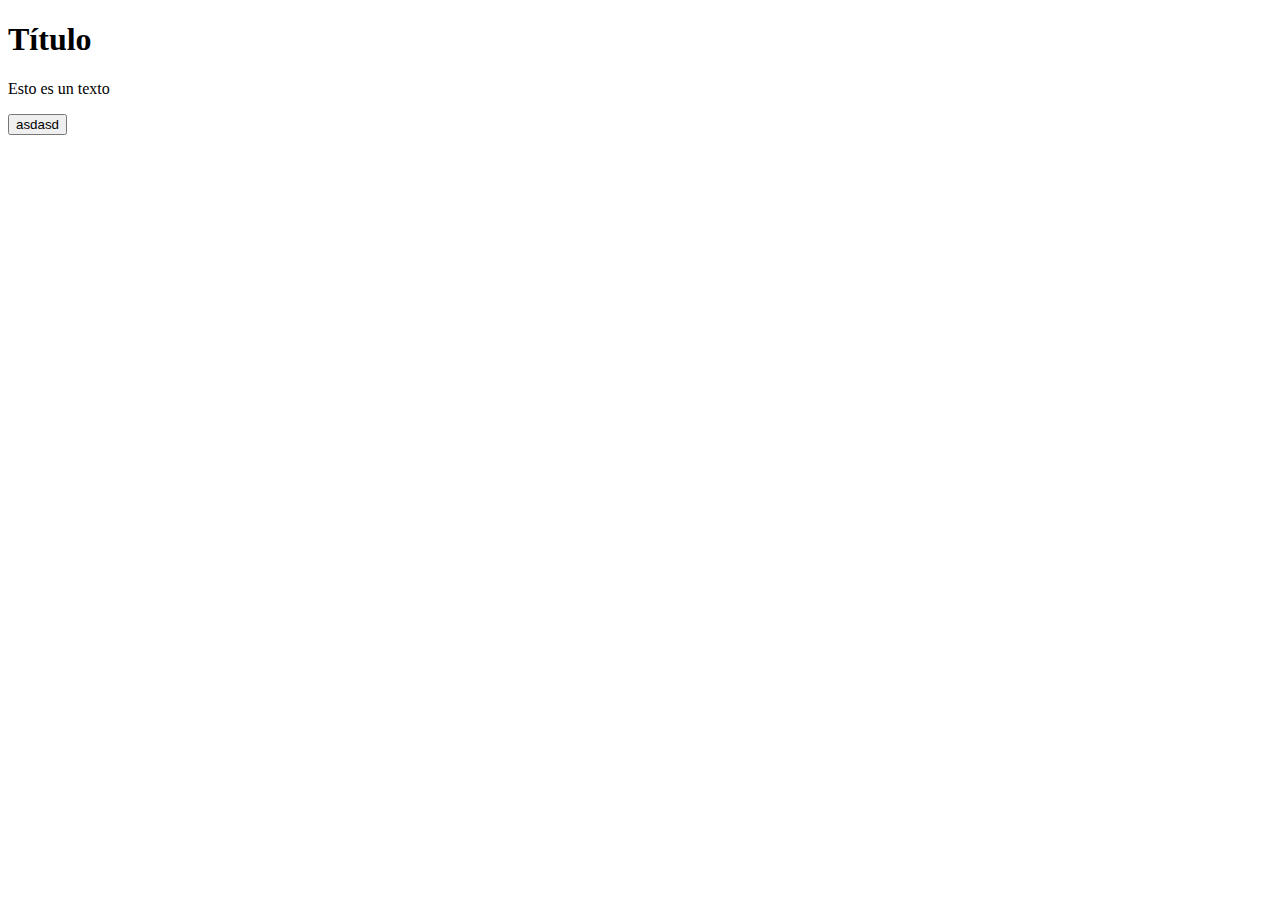
<file: EjemploJS/index.html>
<!DOCTYPE html>
<html lang="en">
<head>
   <meta charset="UTF-8">
   <title>Document</title>
</head>

<body onload="myfuntion()">
   <h1>Título</h1>
   <p>Esto es un texto</p>
   <script >//myfuntion();</script>
   <input type="button" onclick="myotrafunction()" value="asdasd">
</body>

<script src="js/script.js"></script>
</file>
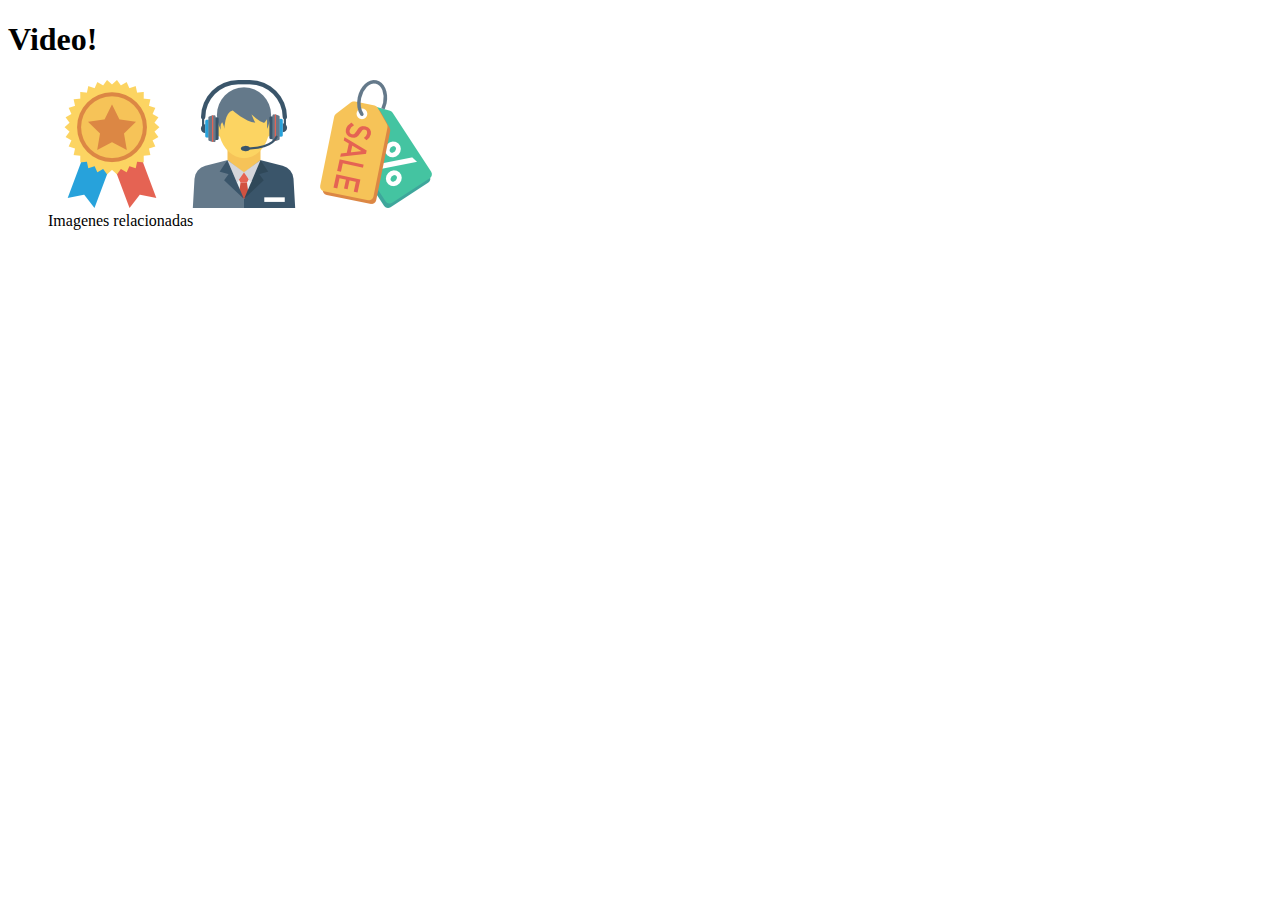
<file: HTML/index.html>
<!DOCTYPE html>
<html lang="en">
<head>
        <title>Mi primera App web con imagenes</title>
    
</head>
<body>
    <h1>Video!</h1>
    <figure>
        <img src="img/medalla.png"/>
        <img src="img/apoyar.png"/>
        <img src="img/etiqueta.png"/>
        <figcaption>Imagenes relacionadas</figcaption>
    </figure>
</body>
</html>
</file>
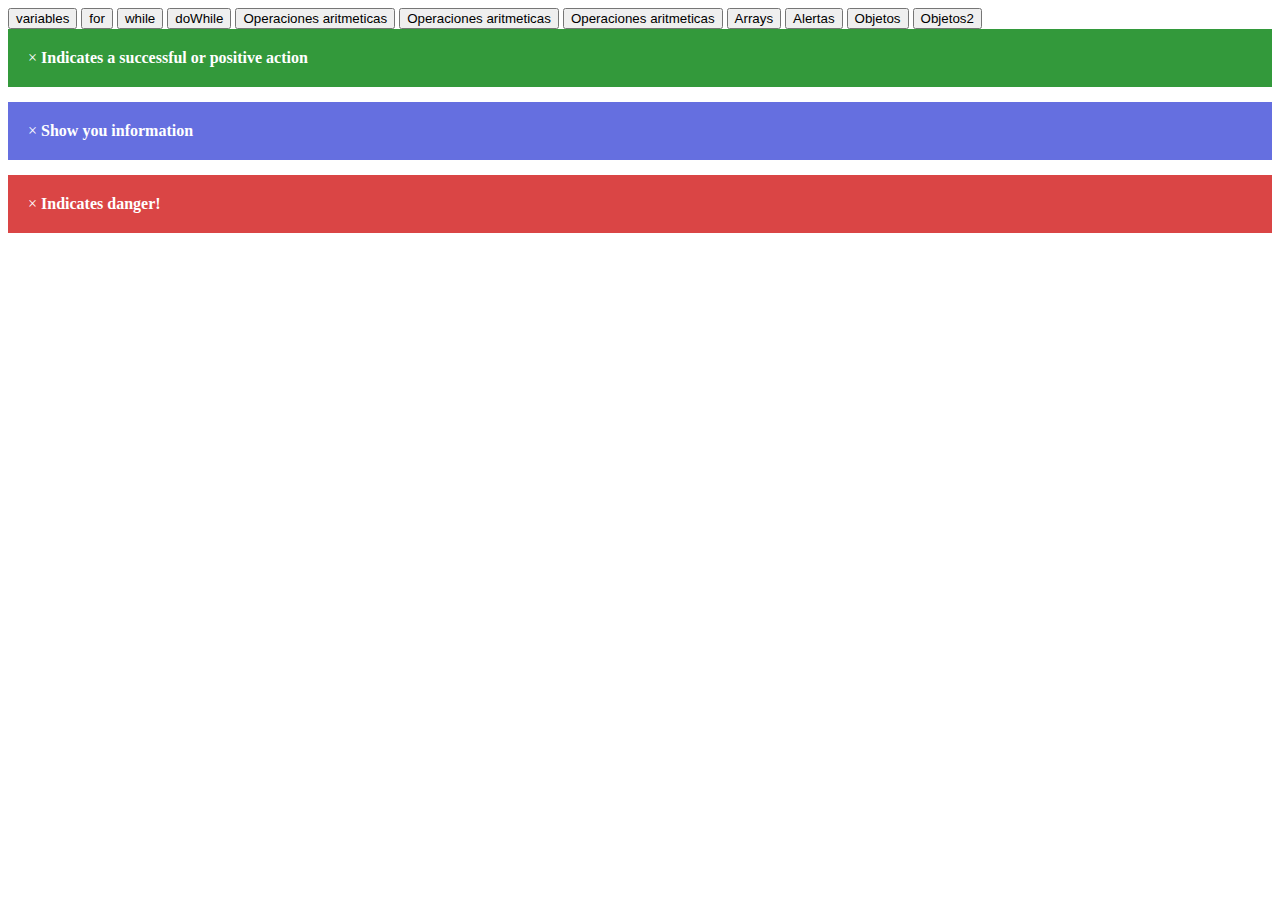
<file: PracticaJS/index.html>
<!DOCTYPE html>
<html>
<head>
        <meta http-equiv="Expires" content="0">
        <meta http-equiv="Last-Modified" content="0">
        <meta http-equiv="Cache-Control" content="no-cache, mustrevalidate">
        <meta http-equiv="Pragma" content="no-cache">
        <meta charset="UTF-8">
        <meta name="viewport" content="width=device-width, initial-scale=1.0">
        <meta http-equiv="X-UA-Compatible" content="ie=edge">

        <!--Style -->
        <style type="text/css">
            .alert{
                padding: 20px;
                background-color: gray;
                color:white;
                transition: opacity 0.6s;
                margin-bottom: 15px;
            }
            .alert.success {background-color: rgb(51, 153, 59)}
            .alert.info {background-color: rgb(101, 111, 224)}
            .alert.warning {background-color: rgb(218, 69, 69)}

        </style>

        <title>Document</title>
</head>
<body>
    <button onclick="myFunction()">variables</button>
    <button onclick="bucles()">for</button>
    <button onclick="bucleWhile()">while</button>
    <button onclick="mydoWhile()">doWhile</button>
    <button onclick="operacionesAritmeticas()">Operaciones aritmeticas</button>
    <button onclick="operacionesLogicas()">Operaciones aritmeticas</button>
    <button onclick="mySwitch()">Operaciones aritmeticas</button>
    <button onclick="manejarArreglos()">Arrays</button>
    <button onclick="llamandoAlert()">Alertas</button>
    <button onclick="manejarObjeto()">Objetos</button>
    <button onclick="manejarObjeto2()">Objetos2</button>

    
    <!-- ALertas Personalizadas -->
    <div class="alert success">
        <span class="closebtn">&times;</span>
            <strong>Indicates a successful or positive action</strong>
        </span>
    </div>
    <div class="alert info">
            <span class="closebtn">&times;</span>
                <strong>Show you information</strong>
            </span>
    </div>
    <div class="alert warning">
            <span class="closebtn">&times;</span>
                <strong>Indicates danger!</strong>
            </span>
    </div>

    

    <!-- enlazando js -->
<script type="text/javascript">
function operacionesAritmeticas(){
                //Definicion de variables
                //Suma
        
                var op1=3;
                var op2=10;
                var res = 0;
        
                res=op1+op2;
                console.log(res);
        }
</script>


<script type="text/javascript"  src="js/script.js"> </script>

<script type="text/javascript">
//busca elelmento cliqueado
    var close = document.getElementsByClassName("closebtn");
    var i;
//trabajar sobre el elemento cliqueado
    for(i=0;i<close.length;i++){
        //al elemento se le da un nuevo evento
        close[i].onclik=function(){
        //Obtener el elemento padre
        var div = this.parentElement;
        div.style.opacity="0";
        setTimeout(function(){div.style.display="none";},600);
        }
    }

</script>



</body>
</html>
</file>
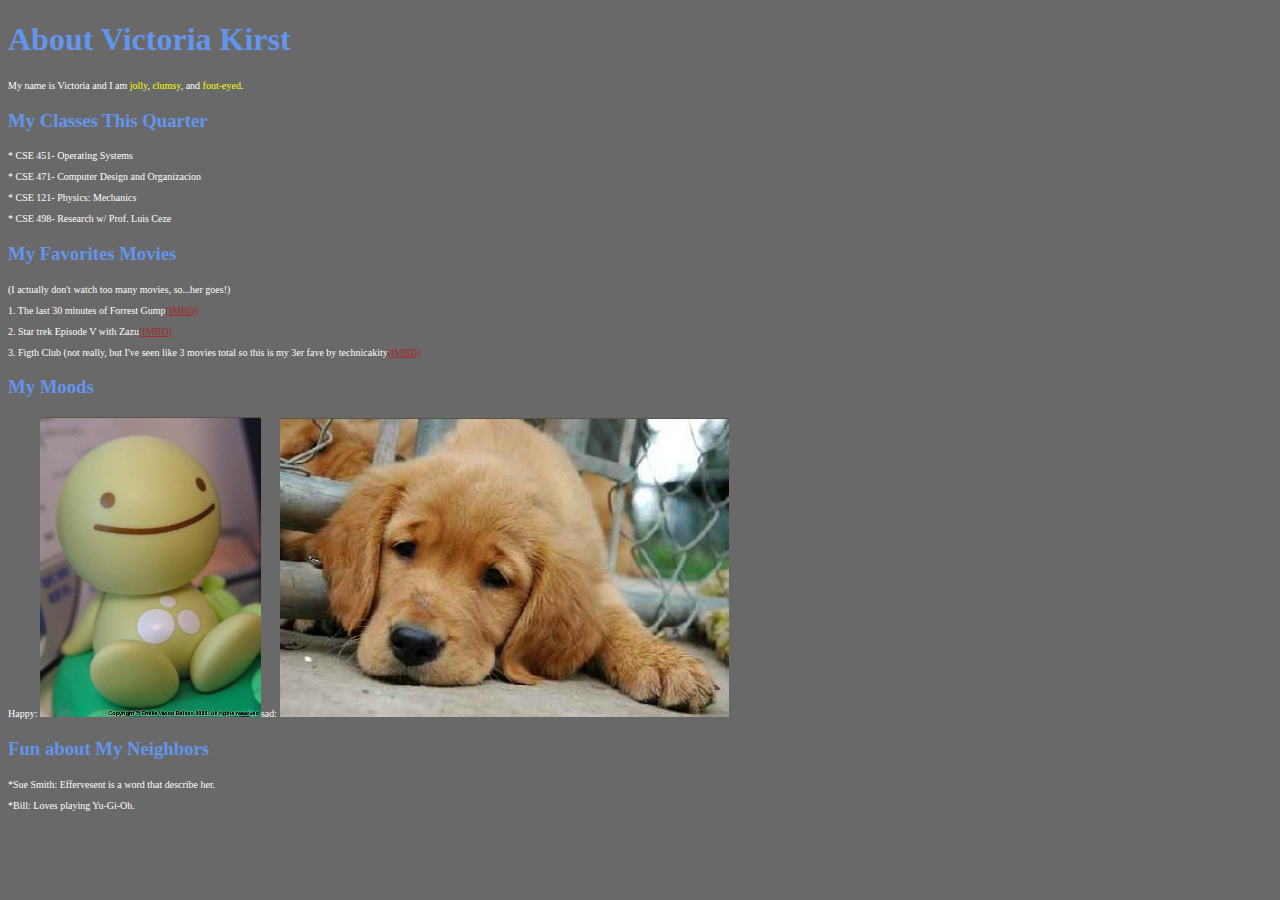
<file: EstilosCSS/Aboutme.html>
<!DOCTYPE html>
<html lang="en">
<head>
    <meta charset="UTF-8">
    <title>Aboutme</title>
    <link rel=StyleSheet href="css/style0.css" type="text/css" media=screen> 
</head>
<body>
    <header>
     <h1>About Victoria Kirst</h1>
     <p>My name is Victoria and I am <span style="color:yellow">jolly</span>, <span style="color:yellow">clumsy</span>, and <span style="color:yellow">fout-eyed</span>.</p>   
    </header>
    <div>
        <h3>My Classes This Quarter</h3>
        <p>* CSE 451- Operating Systems</p>
        <p>* CSE 471- Computer Design and Organizacion</p>
        <p>* CSE 121- Physics: Mechanics</p>
        <p>* CSE 498- Research w/ Prof. Luis Ceze </p> 

        <h3>My Favorites Movies</h3>
        <p>(I actually don't watch too many movies, so...her goes!)</p>

        <p>1. The last 30 minutes of Forrest Gump<a href="?">(IMBD)</a></p>
        <p>2. Star trek Episode V with Zazu<a href="?">(IMBD)</a></p>
        <p>3. Figth Club (not really, but I've seen like 3 movies total so this is my 3er fave by technicakity<a href="?">(IMBD)</a></p>

        <h3>My Moods</h3>
        <p>Happy: <img src="img/img1.jpeg">sad: <img src="img/img2.jpeg"></p>

        <h3>Fun about My Neighbors</h3>
        <p>*Sue Smith: Effervesent is a word that describe her.</p>
        <p>*Bill: Loves playing Yu-Gi-Oh.</p>


    </html>
</file>
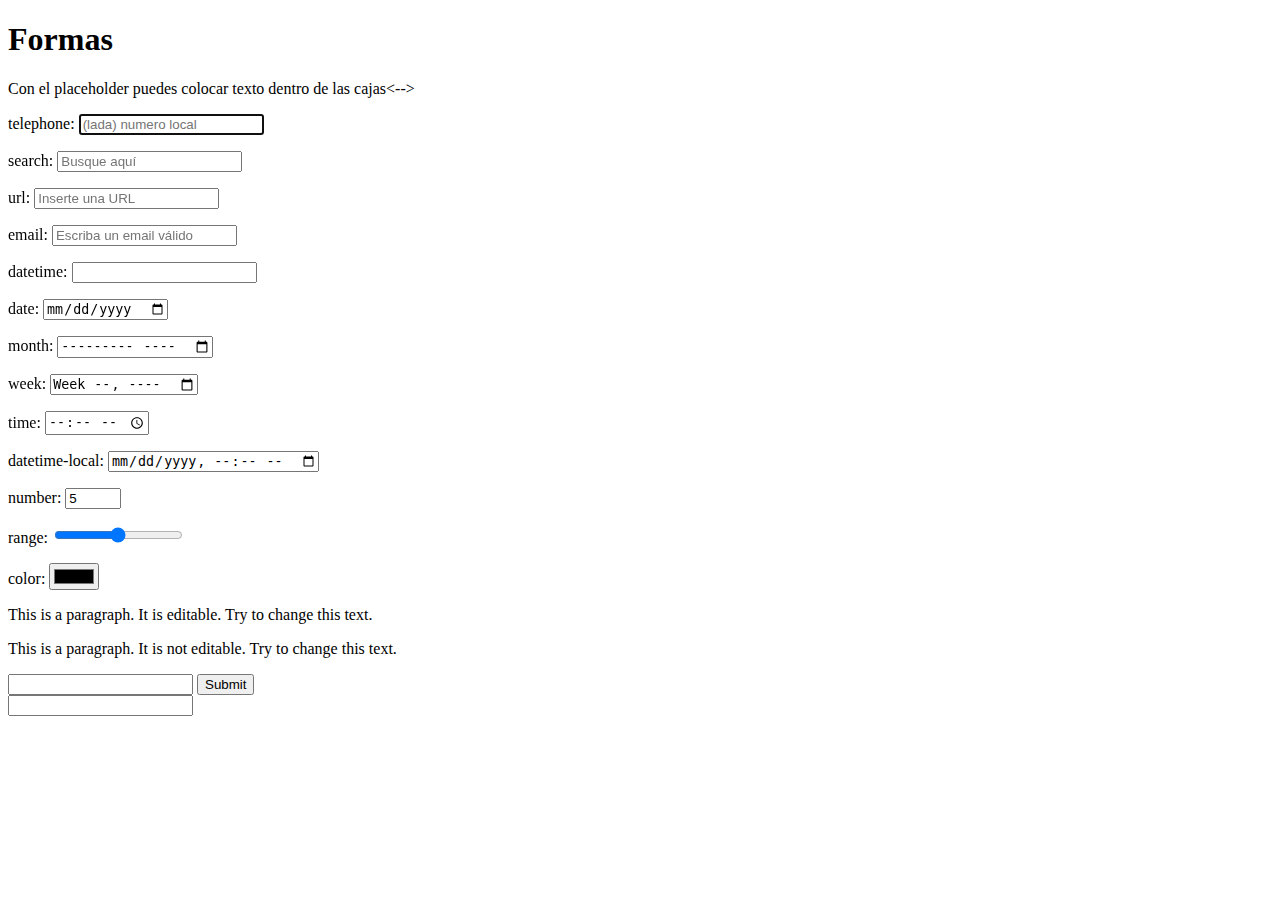
<file: HTML/formas.html>
<!DOCTYPE html>
<html lang="en">
        <head>
            <meta charset="UTF-8">
        <title>Mi Apliacion Web</title>
    </head>
    <body>
        <H1>Formas</H1>
        <div>
            <!--> Con el placeholder puedes colocar texto dentro de las cajas<-->

                <p>telephone: <input type="tel" placeholder="(lada) numero local" id="telefono" autocomplete="on" autofocus/></p>
                <p>search: <input type="search" placeholder="Busque aquí"/></p>
                <p>url: <input type="url" placeholder="Inserte una URL"/></p>
                <p>email: <input type="email" placeholder="Escriba un email válido" required/></p>
                <p>datetime: <input type="datetime"/></p>
                <p>date: <input type="date"/></p>
                
                <p>month: <input type="month"/></p>
                <p>week: <input type="week"/></p>
                <p>time: <input type="time"/></p>
                <p>datetime-local: <input type="datetime-local"/></p>
                <p>number: <input type="number" max="10" min="0" value="5" /></p>
                <p>range: <input type="range" max="10" min="0" value="5"/></p>
                <p>color: <input type="color" /></p>

                <p contenteditable="true">This is a paragraph. It is editable. Try to change this text.</p>
                
                <p contenteditable="false">This is a paragraph. It is not editable. Try to change this text.</p>
        </div>
        <div>
                <form >
                    <input list="browsers" name="browser">
                    <datalist id="browsers">
                      <option value="Internet Explorer">
                      <option value="Firefox">
                      <option value="Chrome">
                      <option value="Opera">
                      <option value="Safari">
                    </datalist>
                    <input type="submit">
                  </form>
                  

                  <form>
                        <datalist id="browsers2">
                        <option value="Internet Explorer">

                               
                            <option value="Firefox">

                                <option value="Chrome">

                                <option value="Opera">

                                <option value="Safari">
                              </datalist>
                    <input list="browsers2" name="browserDos"/>

                  </form>
        </div>
    </body>
</html>
</file>
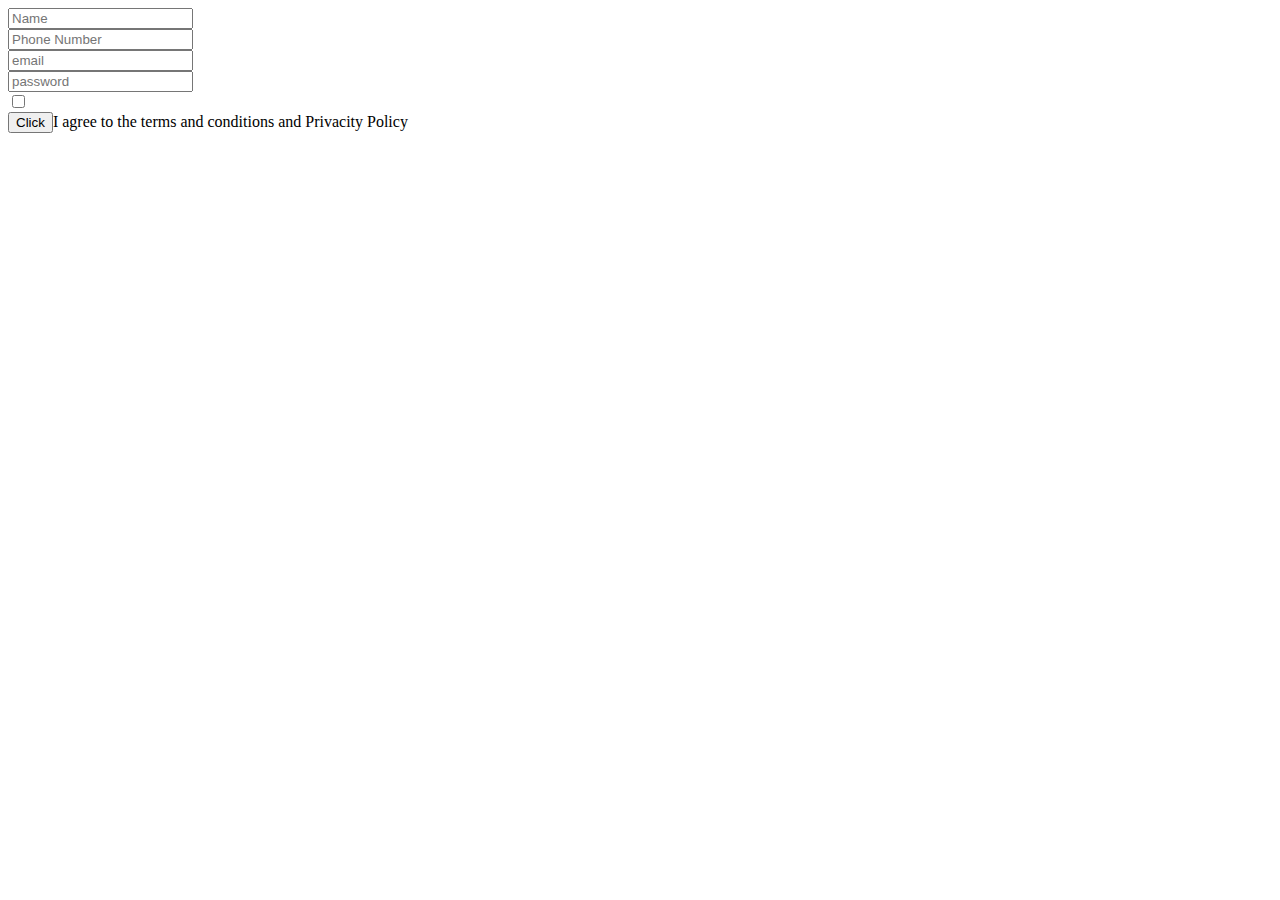
<file: HTML/validaforma.html>
<!DOCTYPE html>
<html lang="es">
    <head>
        <meta charset="UTF-8">
        <script src="https://ajax.googleapis.com/ajax/libs/jquery/3.2.1/jquery.min.js"></script>
        <script type="text/javascript" src="js/jquery.serializejson.js"></script>
        <title>Mi primer blog</title>
        
    </head>
    <body>
        <div>
            <form id="myform" action="" method="post">
                <input type="text" name="nombre" required="true" placeholder="Name"><br>
                <input type="tel" name="telefono" required="true" placeholder="Phone Number"><br>
                <input type="email" name="email" required="true" placeholder="email"><br>
                <input type="password" name="password" required="true" placeholder="password"><br>
                <input type="checkbox" id="cheq" value= "terms"><br>
                <button id="boton" onclick="serializar()" >Click</button>I agree to the terms and conditions and Privacity Policy
            </form>

            <script>
                function serializar()
                {
                    
                        var text = "";
                        //alert(navigator.platform);
                        //alert($('#cheq').is(':checked'));
                        if(document.getElementById("cheq").checked){
                            
                            text = $('#myform').serializeJSON();
                            
                            if(text.nombre=="" ||  text.telefono!="" || text.email!="" || text.passwordSS!="")
                                {
                               console.log(text);
                               alert(text.nombre+"\n"+text.telefono+"\n"+text.email+"\n"+text.password) ;
                                }
                            else{
                                 console.log(text); 
                                alert("llene los campos obligatorios");
                                }

                        }else{
                            alert("Acepte los terminos y condiciones!");
                        }
                       
                }
            </script>
        </div>
    </body>
</html>
</file>
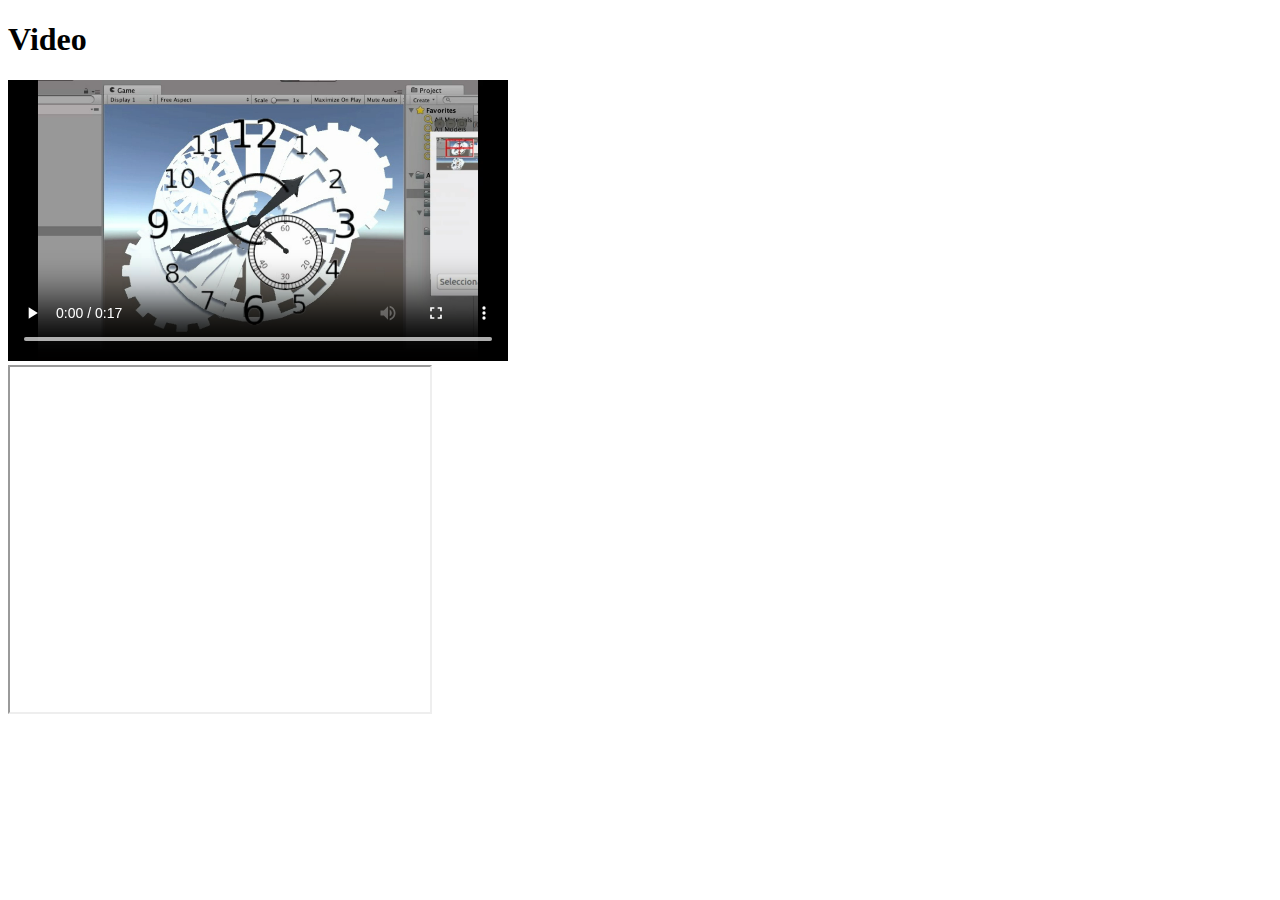
<file: HTML/video.html>
<!DOCTYPE html>
<html lang="en">
        <head>
             <meta charset="UTF-8">
        <title>My First Web Page with Video</title>
    </head>
     <body>
        <H1>Video</H1>
        <video width="500" controls>
             <source src="video/capt001.mov" type="video/mp4">
                
        </video>
            <div>
               <iframe width="420" height="345" src="https://www.youtube.com/watch?v=H9LSopkLbpw&pbjreload=10">
            </iframe>
        </div>


     </body>
</html>
</file>
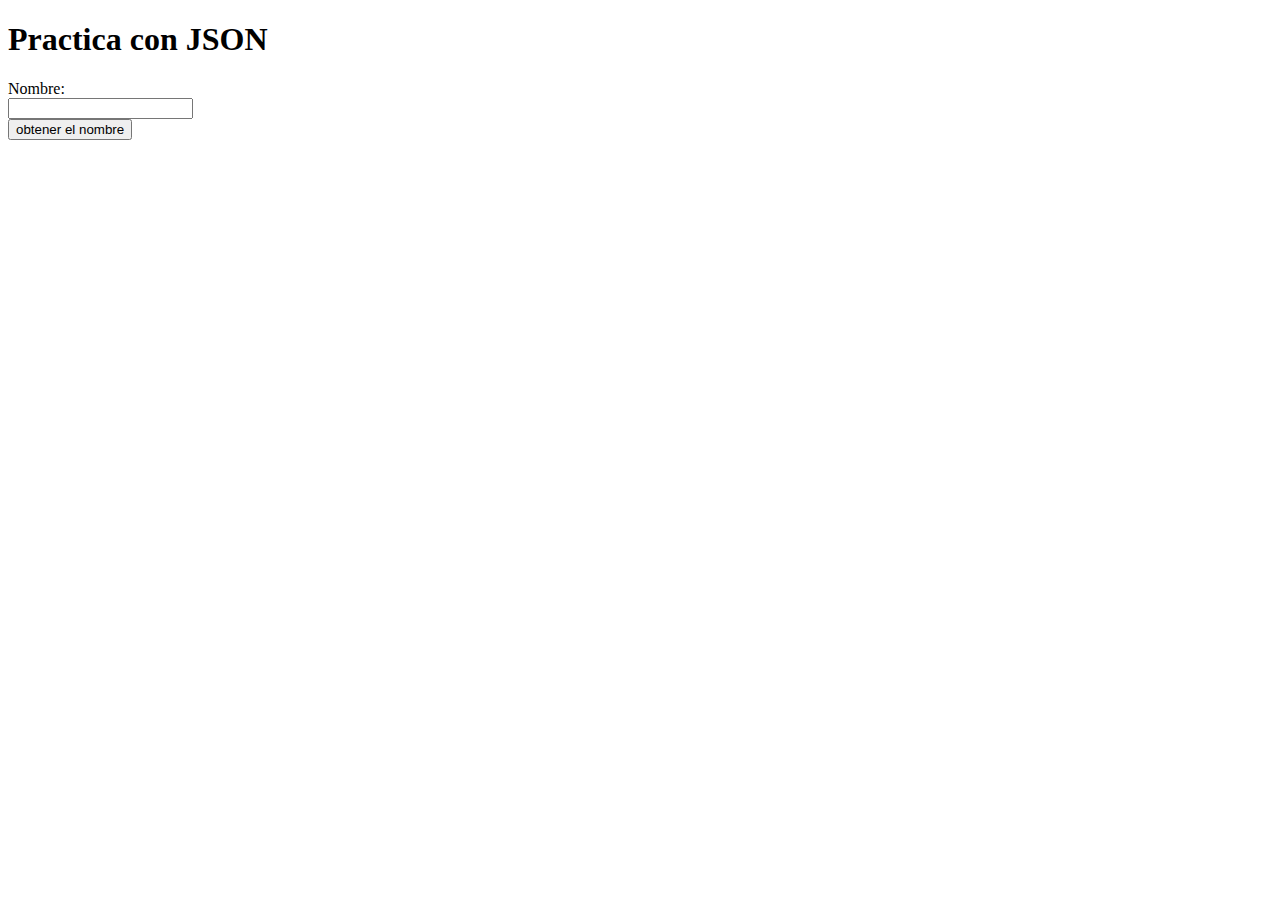
<file: PracticaJS/JSON.html>
<!DOCTYPE html>
<html>
<head>
    <meta charset="utf-8">
    <title>Metodos con cadenas JS</title>
   
</head>
 
<body>
    <h1>Practica con JSON</h1>
    <form id="form1">
        Nombre:<br><input type="text" name="texto" value="" id="nombre" class="formulario">              
    </form>
    <input type="button" value="obtener el nombre" onclick="manejandoJSON()">
        
    <script type="text/javascript" >
        function manejandoJSON(){
        var miJauria={
            nombre : "perrito",
            raza : {
                nombre: "bichon",
                origen :"Europa"
            }
            
        }

        console.log(miJauria.nombre.nombre);
  }
    </script>
</body>
</html>
</file>
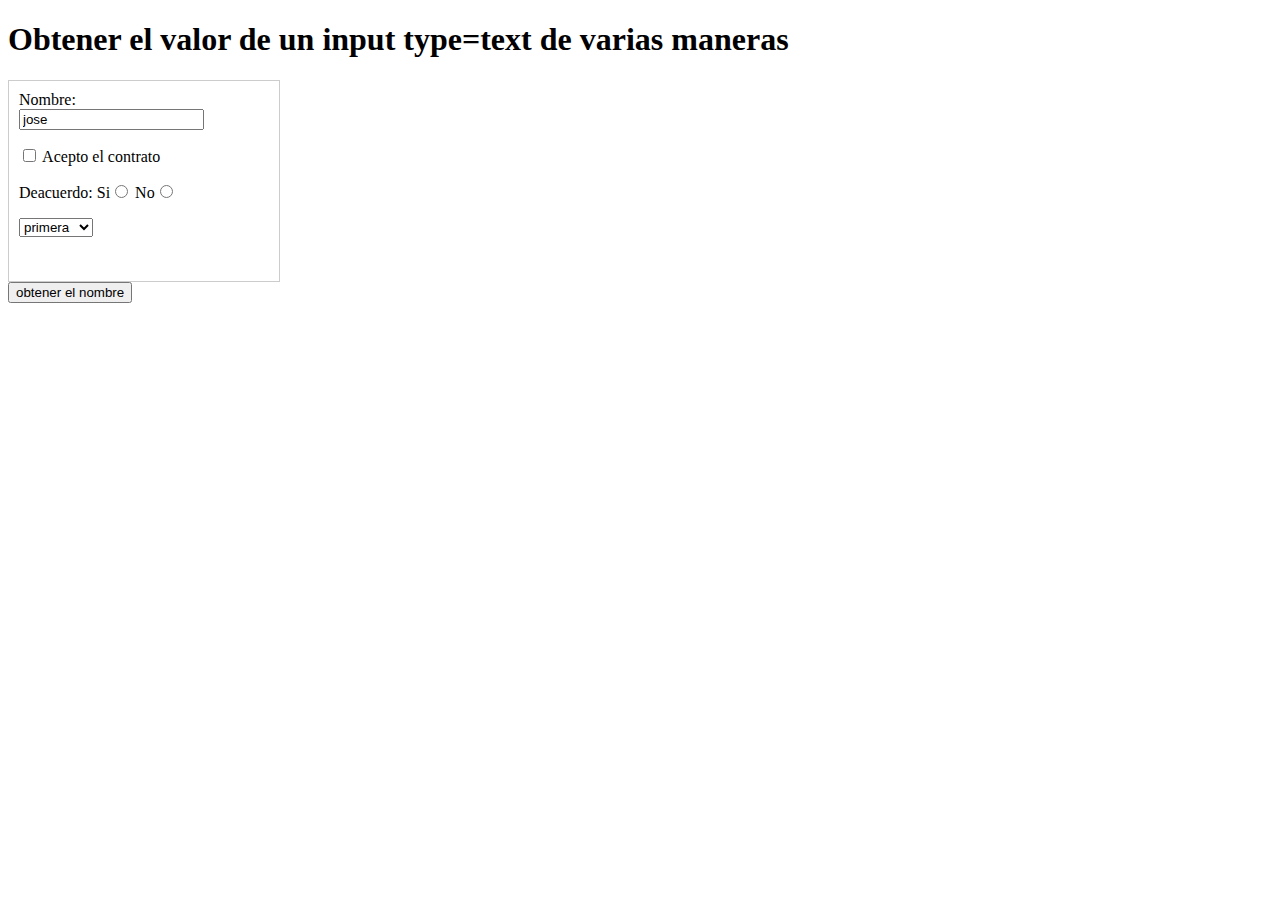
<file: PracticaJS/pruebas.html>
<!DOCTYPE html>
<html>
<head>
    <meta charset="utf-8">
    <title>javascript - Obtener el valor de un input type=text de varias maneras</title>
    <script>
    function capturar()
    {
        // obtenemos e valor por el numero de elemento
        var porElementos=document.forms["form1"].elements[0].value;
        // Obtenemos el valor por el id
        var porId=document.getElementById("nombre").value;
        // Obtenemos el valor por el Nombre
        var porNombre=document.getElementsByName("nombre")[0].value;
        // Obtenemos el valor por el tipo de tag
        var porTagName=document.getElementsByTagName("input")[0].value;
        // Obtenemos el valor por el nombre de la clase
        var porClassName=document.getElementsByClassName("formulario")[0].value;
 
        document.getElementById("resultado").innerHTML=" \
            Por elementos: "+porElementos+" \
            <br>Por ID: "+porId+" \
            <br>Por Nombre: "+porNombre+" \
            <br>Por TagName: "+porTagName+" \
            <br>Por ClassName: "+porClassName;
    }
    </script>
 
    <style>
        form   {width:250px;height:180px;border:1px solid #ccc;padding:10px;}
    </style>
</head>
 
<body>
    <h1>Obtener el valor de un input type=text de varias maneras</h1>
    <form id="form1">
        Nombre:<br><input type="text" name="nombre" value="jose" id="nombre" class="formulario">
 
        <p><input type="checkbox" name="acepto" id="acepto" class="formulario_check"> Acepto el contrato</p>
 
        <p>Deacuerdo: Si<input type="radio" name="deacuerdo" value="si"> No<input type="radio" name="deacuerdo" value="no"></p>
 
        <p>
        <select name="seleccion" id="seleccion" class="formulario_select">
            <option value="1">primera</option>
            <option value="2">segunda</option>
        </select>
        </p>
    </form>
    <input type="button" value="obtener el nombre" onclick="capturar()">
    <div id="resultado"></div>
    
    <script type="text/javascript" src="js/script2.js"></script>
</body>
</html>
</file>
<file: EstilosCSS/css/style0.css>
h1{
    color: cornflowerblue;
    font-family: "Verdana", Times, sefirf;
}
h3{
    color: cornflowerblue;
    font-family: "Verdana", Times, sefirf;
}
p{
    color: white;
    font-family: "Verdana", Times, sefirf;
    font-size: x-small;
}
.myH1{
    color: cornflowerblue;
    font-family: "Verdana", Times, sefirf;
}
body{
    background-color: dimgray;
}
.myYellowP{
    color: yellow;
}
a{
    color: brown;
}
</file>
